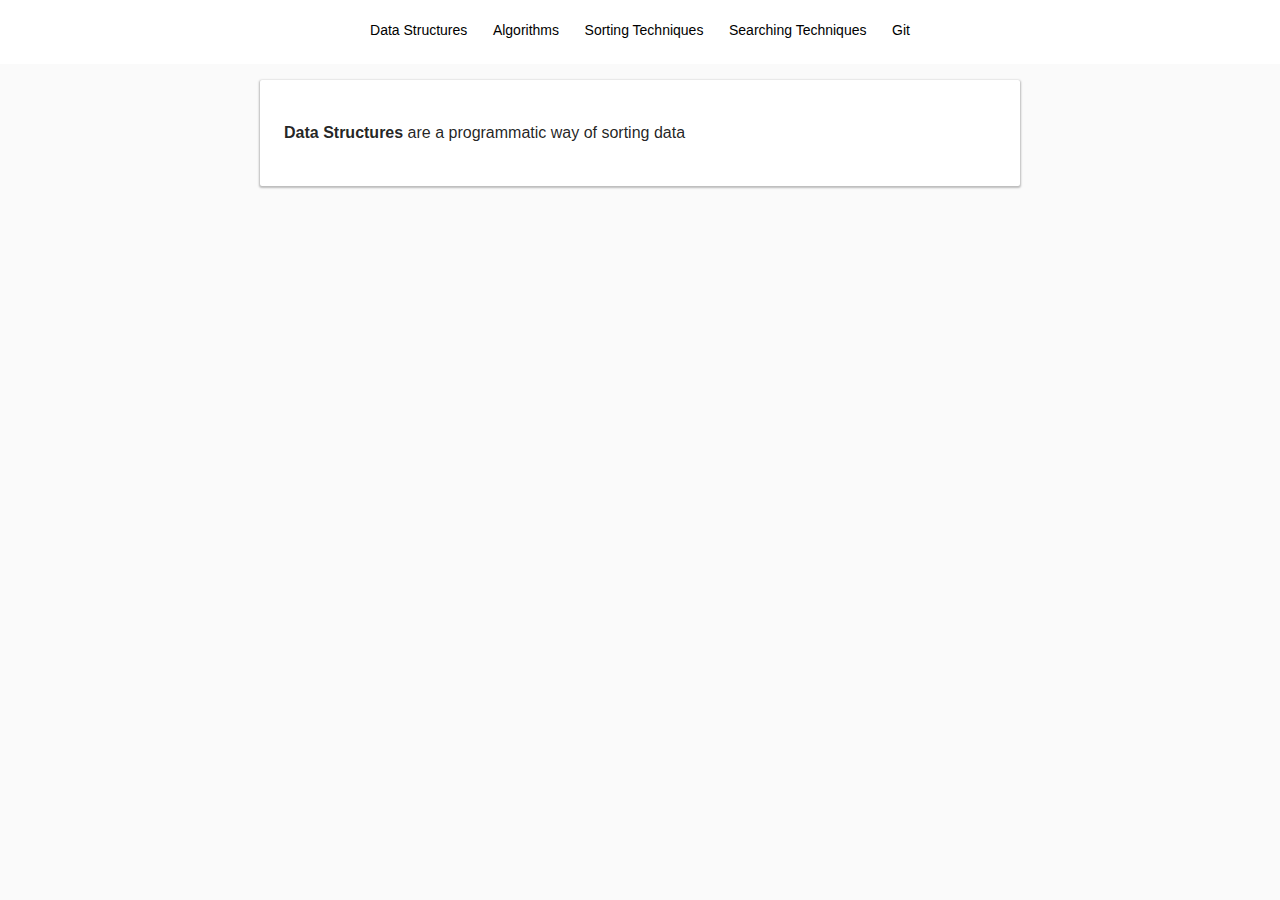
<file: index.html>
<!DOCTYPE html>
<html lang="en">
<head>
    <meta charset="utf-8">
    <meta http-equiv="X-UA-Compatible" content="IE=edge">
    <meta name="viewport" content="width=device-width, initial-scale=1">
    <title>Computer Education</title>

    <link rel="stylesheet" href="css/angular-material.css"/>
    <link rel="stylesheet" href="css/style.css"/>

</head>
<body>

<header>
    <div header-section></div>
</header>

<main>
    <div layout="column">
        <div class="menuBardemoBasicUsage">
            <md-content class="page-container">
                <md-card class="page">
                    <ui-view></ui-view>
                </md-card>
            </md-content>
        </div>
    </div>
</main>

<footer>

</footer>


<script src="script/angular.js"></script>
<script src="script/angular-ui-router.js"></script>
<script src="script/angular-animate.js"></script>
<script src="script/angular-aria.js"></script>
<script src="script/angular-sanitize.js"></script>
<script src="script/angular-material.js"></script>
<script src="script/angular-material-icons.js"></script>
<script src="script/angular-material-icons.min.js"></script>
<script src="app.module.js"></script>
<script src="app.config.js"></script>
<script src="app.info.js"></script>
<script src="app.router.js"></script>
<script src="js/controllers/start.controller.js"></script>
<script src="js/services/selected-batting-balling.service.js"></script>
<script src="js/services/ball-run-calculation.service.js"></script>
<script src="js/controllers/home.controller.js"></script>
<script src="js/controllers/play.controller.js"></script>
<script src="js/directives/header.directive.js"></script>
<script src="app.js"></script>
</body>
</html>
</file>
<file: css/style.css>
.menuBardemoBasicUsage .page-container {
    padding: 16px; }

.menuBardemoBasicUsage .page {
    margin: 0 auto;
    padding: 24px;
    max-width: 760px;
    box-shadow: 0px 1px 2px 1px rgba(0, 0, 0, 0.25); }

.menuBardemoBasicUsage .page h1 {
    text-align: center;
    font-size: 1.8rem;
    margin-top: 0;
    font-weight: normal; }

.menuBardemoBasicUsage .page p {
    line-height: 1.6rem; }

.menu-width{
    margin: 10px auto;
}
</file>
